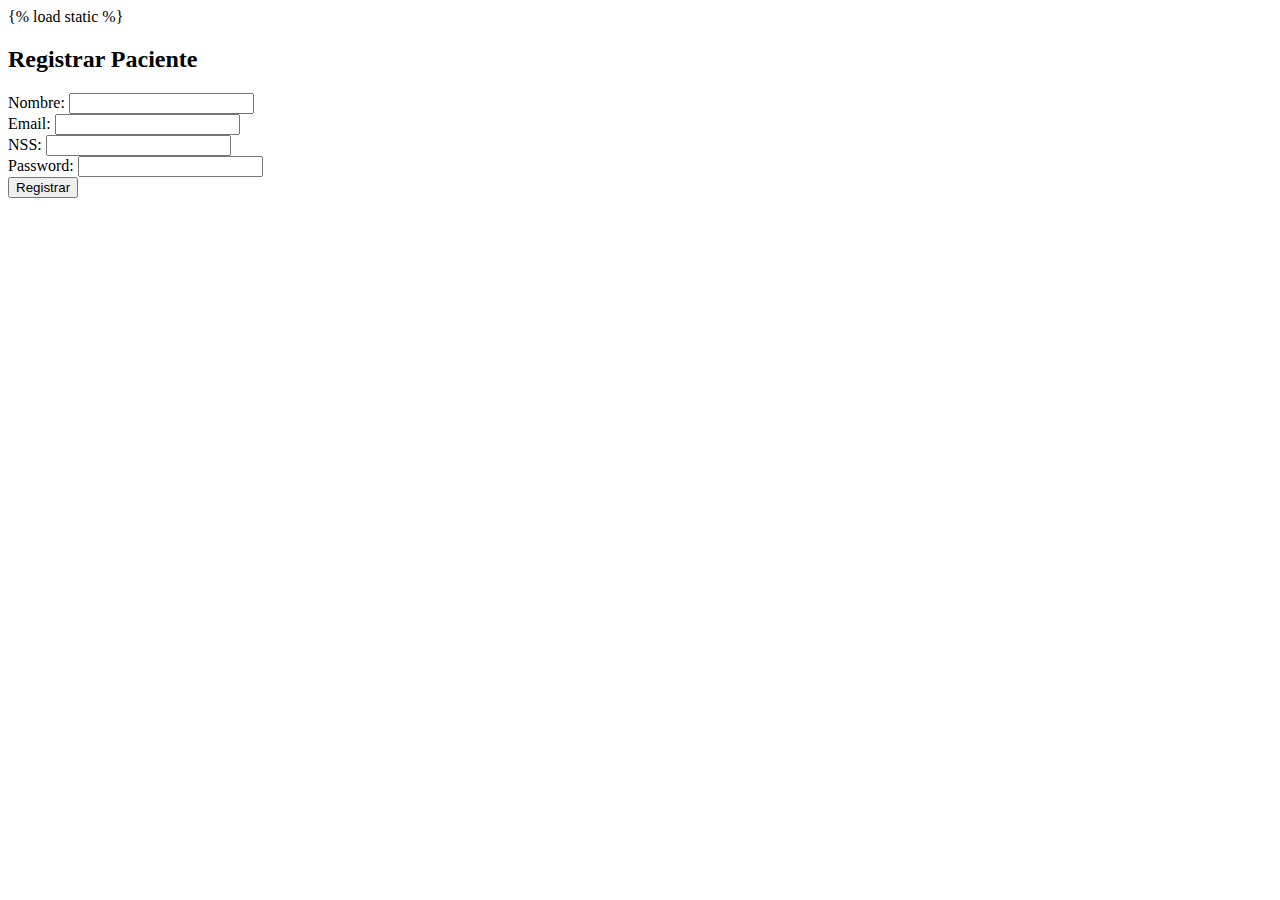
<file: servicio_pacientes/api_pacientes/templates/api_pacientes/registro.html>
{% load static %}
<!doctype html>
<html>
<head><meta charset="utf-8"><title>Registro</title></head>
<body>
  <h2>Registrar Paciente</h2>
  <form id="registroForm">
    <label>Nombre: <input name="nombre" /></label><br/>
    <label>Email: <input name="email" /></label><br/>
    <label>NSS: <input name="nss" /></label><br/>
    <label>Password: <input name="password" type="password" /></label><br/>
    <button type="submit">Registrar</button>
  </form>

  <script>
    // Obtener CSRF cookie (Django la provee)
    function getCookie(name) {
      const v = document.cookie.match('(^|;)\\s*' + name + '\\s*=\\s*([^;]+)');
      return v ? v.pop() : '';
    }
    const csrftoken = getCookie('csrftoken');

    document.getElementById('registroForm').addEventListener('submit', async (e) => {
      e.preventDefault();
      const data = {
        nombre: e.target.nombre.value,
        email: e.target.email.value,
        nss: e.target.nss.value,
        password: e.target.password.value
      };
      const res = await fetch('/api/pacientes/seguro/registro/', {
        method: 'POST',
        headers: {
          'Content-Type': 'application/json',
          'X-CSRFToken': csrftoken
        },
        body: JSON.stringify(data)
      });
      const json = await res.json();
      if (res.ok) {
        alert('Registrado, id: ' + json.id);
        window.location.href = '/api/pacientes/perfil/' + json.id + '/';
      } else {
        alert('Error: ' + JSON.stringify(json));
      }
    });
  </script>
</body>
</html>
</file>
